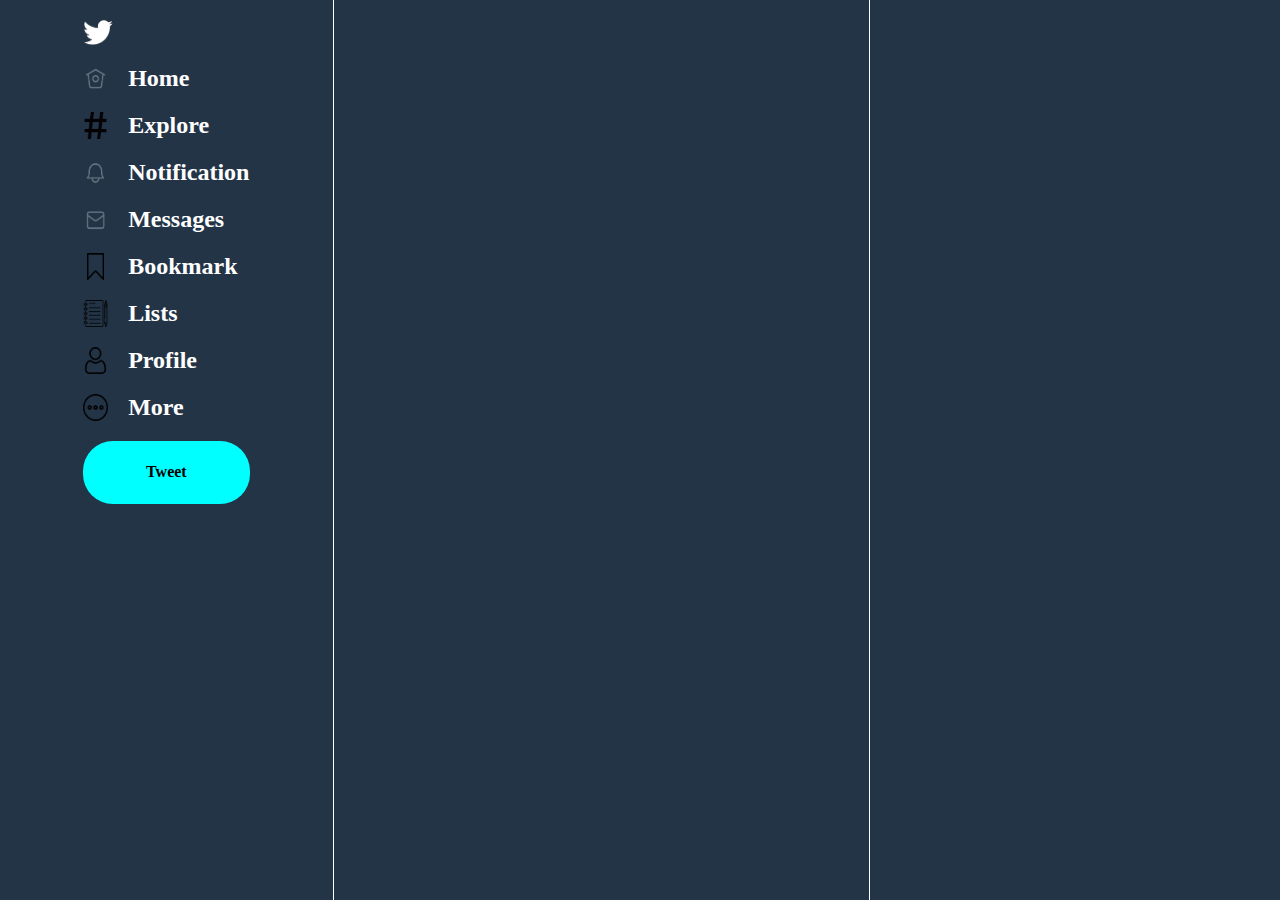
<file: index.html>
<!DOCTYPE html>
<html lang="en">

<head>
    <meta charset="UTF-8">
    <meta name="viewport" content="width=device-width, initial-scale=1.0">
    <title> twiter</title>
    <link rel="stylesheet" href="style.css">
    <link rel="shortcut icon" href="img/PinClipart.com_karaoke-clip-art_3561356.png" />
</head>

<body>
    <main>
        <aside class="left-aside">

            <div class="left-menu">
                <img src="img/PinClipart.com_karaoke-clip-art_3561356.png" alt="hashtag" class="left-side-logo left">

            </div>

            <div class="left-menu">
                <img src="img/house-bird.png" alt="hashtag" class="left-side-logo">
                <h2 class="menu-text">Home</h2>
            </div>

            <div class="left-menu">
                <img src="img/hashtag-symbol.png" alt="hashtag" class="left-side-logo">
                <h2 class="menu-text">Explore</h2>
            </div>

            <div class="left-menu">
                <img src="img/bell.png" alt="hashtag" class="left-side-logo">
                <h2 class="menu-text">Notification</h2>
            </div>

            <div class="left-menu">
                <img src="img/message.png" alt="hashtag" class="left-side-logo">
                <h2 class="menu-text">Messages</h2>
            </div>

            <div class="left-menu">
                <img src="img/bookmark.png" alt="hashtag" class="left-side-logo">
                <h2 class="menu-text">Bookmark</h2>
            </div>

            <div class="left-menu">
                <img src="img/book.png" alt="hashtag" class="left-side-logo">
                <h2 class="menu-text">Lists</h2>
            </div>

            <div class="left-menu">
                <img src="img/user.png" alt="hashtag" class="left-side-logo">
                <h2 class="menu-text">Profile</h2>
            </div>

            <div class="left-menu">
                <img src="img/more.png" alt="hashtag" class="left-side-logo">
                <h2 class="menu-text">More</h2>
            </div>

            <div class="left-menu tweet-button">
                <h4>Tweet</h4>
            </div>



        </aside>



        <section>


        </section>



        <aside class="right-aside"></aside>

    </main>
</body>

</html>
</file>
<file: style.css>
*{
    margin: auto;
    
}

.left-menu{
    display:flex;
    width: 50%;
    margin: 6% auto ;

    
}

.tweet-button{
    height: 7%;
    border-radius:30px;
    background-color: cyan;
}

main{
    display: flex;
    width: 100%;
    height: 100vh;
    background-color: #243447;
}

aside{
   width: 25%;
   height: 100%;
   
   
}

.left-aside{
    position: absolute;
    left: 0;
    width: 26%;
    border-right: 1px solid white;
}
.right-aside{
    position: absolute;
    right: 0;
    width: 32%;
    border-left: 1px solid white;
}
.left-side-logo{
    width: 15%;
    margin: 0;
}
.left{
    width:30px;
}

.menu-text{
    margin-left: 20px;
    color: white;
}

.menu-border:hover{
    border: 1px solid white;
    padding: 10px;
    border-radius: 20px;
    background-color: grey;
    
}
</file>
